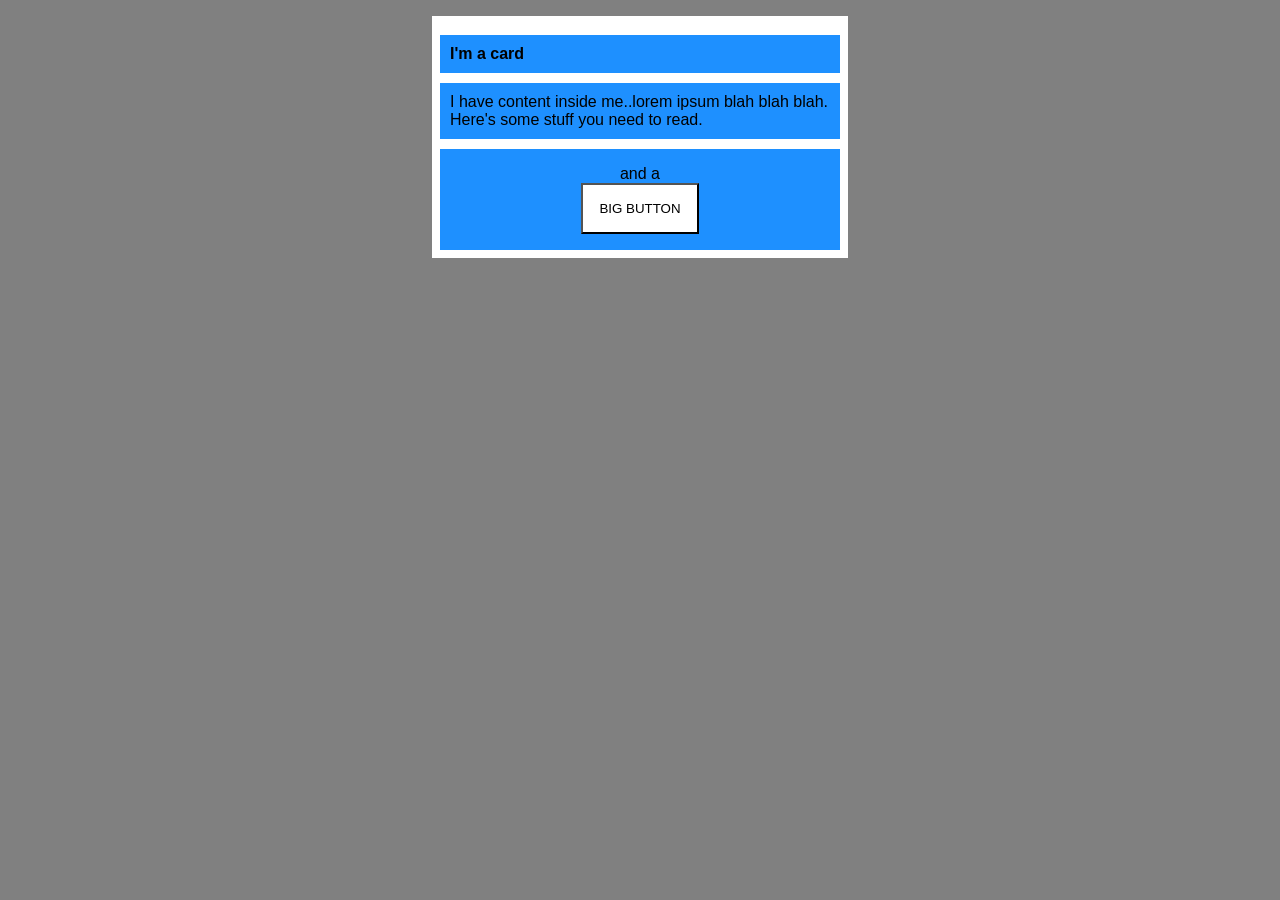
<file: foundations/block-and-inline/02-margin-and-padding-2/index.html>
<!DOCTYPE html>
<html lang="en">
  <head>
    <meta charset="UTF-8">
    <meta http-equiv="X-UA-Compatible" content="IE=edge">
    <meta name="viewport" content="width=device-width, initial-scale=1.0">
    <title>Margin and Padding exercise 2</title>
    <link rel="stylesheet" href="style.css">
  </head>
  <body>
    <div class="card">
      <h1 class="title">I'm a card</h1>
      <div class="content">I have content inside me..lorem ipsum blah blah blah. Here's some stuff you need to read.</div>
      <div class="button-container">and a <button>BIG BUTTON</button></div>
    </div>
  </body>
</html>
</file>
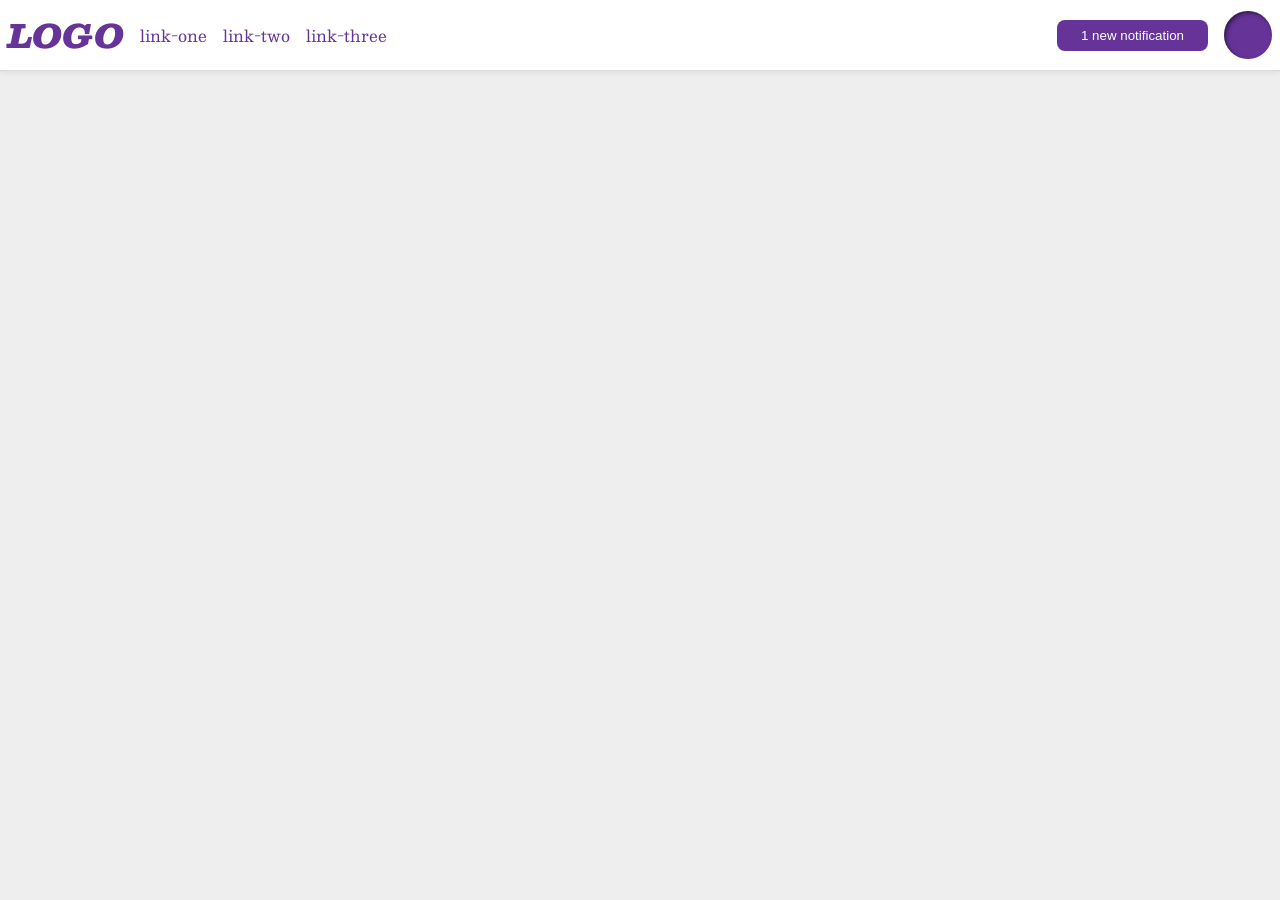
<file: foundations/flex/03-flex-header-2/index.html>
<!doctype html>
<html lang="en">
  <head>
    <meta charset="UTF-8" />
    <meta http-equiv="X-UA-Compatible" content="IE=edge" />
    <meta name="viewport" content="width=device-width, initial-scale=1.0" />
    <title>Flex Header 2</title>
    <link rel="stylesheet" href="style.css" />
  </head>
  <body>
    <div class="header">
      <div class="left-side">
        <div class="logo">LOGO</div>
        <ul class="links">
          <li><a href="https://google.com">link-one</a></li>
          <li><a href="https://google.com">link-two</a></li>
          <li><a href="https://google.com">link-three</a></li>
        </ul>
      </div>
      <div class="right-side">
        <button class="notifications">1 new notification</button>
        <div class="profile-image"></div>
      </div>
    </div>
  </body>
</html>
</file>
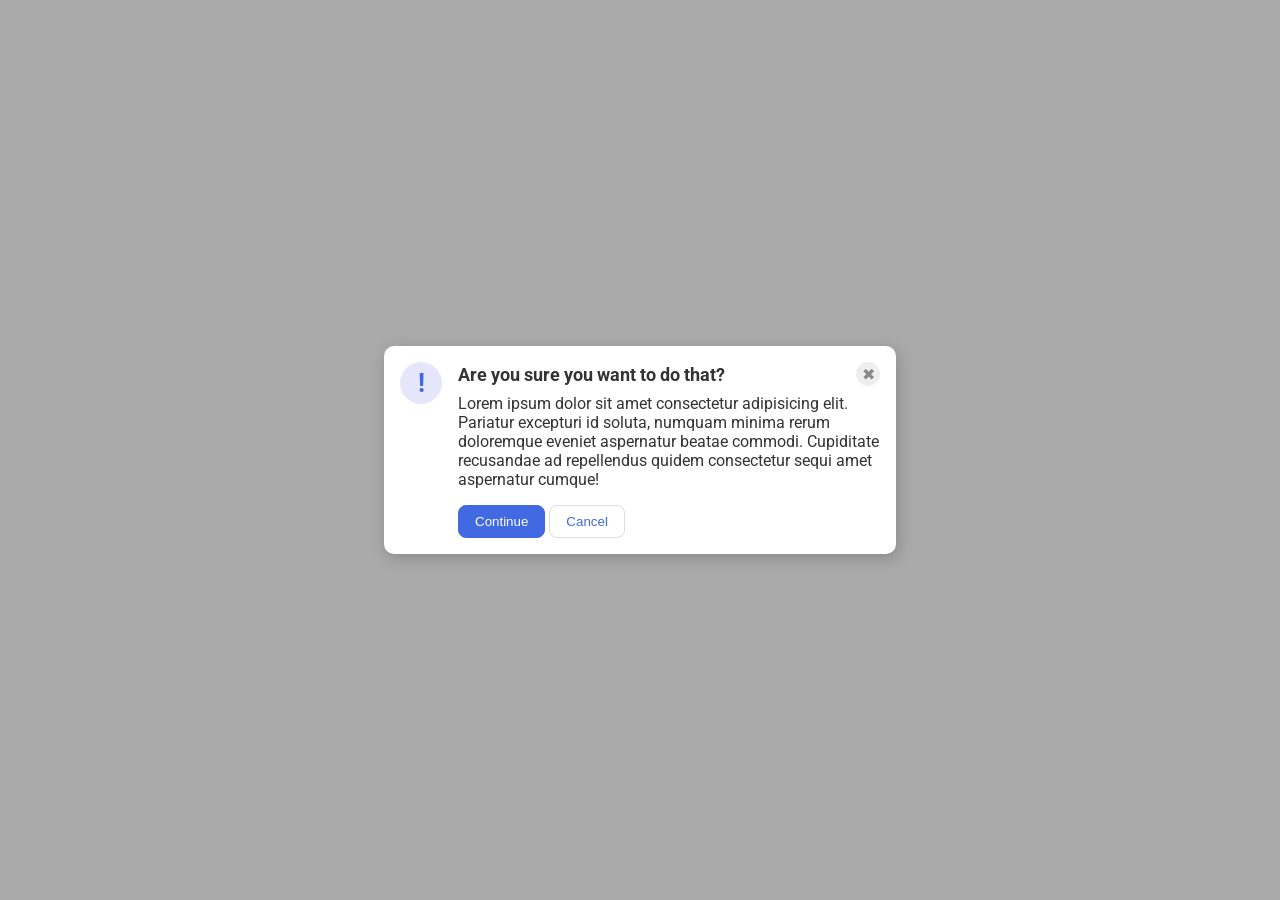
<file: foundations/flex/05-flex-modal/index.html>
<!doctype html>
<html lang="en">
  <head>
    <meta charset="UTF-8" />
    <meta http-equiv="X-UA-Compatible" content="IE=edge" />
    <meta name="viewport" content="width=device-width, initial-scale=1.0" />
    <link rel="stylesheet" href="style.css" />
    <title>Modal</title>
  </head>
  <body>
    <div class="modal">
      <div class="icon">!</div>
      <div class="container">
        <div class="header">
          Are you sure you want to do that?
          <button class="close-button">✖</button>
        </div>
        <div class="text">
          Lorem ipsum dolor sit amet consectetur adipisicing elit. Pariatur
          excepturi id soluta, numquam minima rerum doloremque eveniet
          aspernatur beatae commodi. Cupiditate recusandae ad repellendus quidem
          consectetur sequi amet aspernatur cumque!
        </div>
        <button class="continue">Continue</button>
        <button class="cancel">Cancel</button>
      </div>
    </div>
  </body>
</html>
</file>
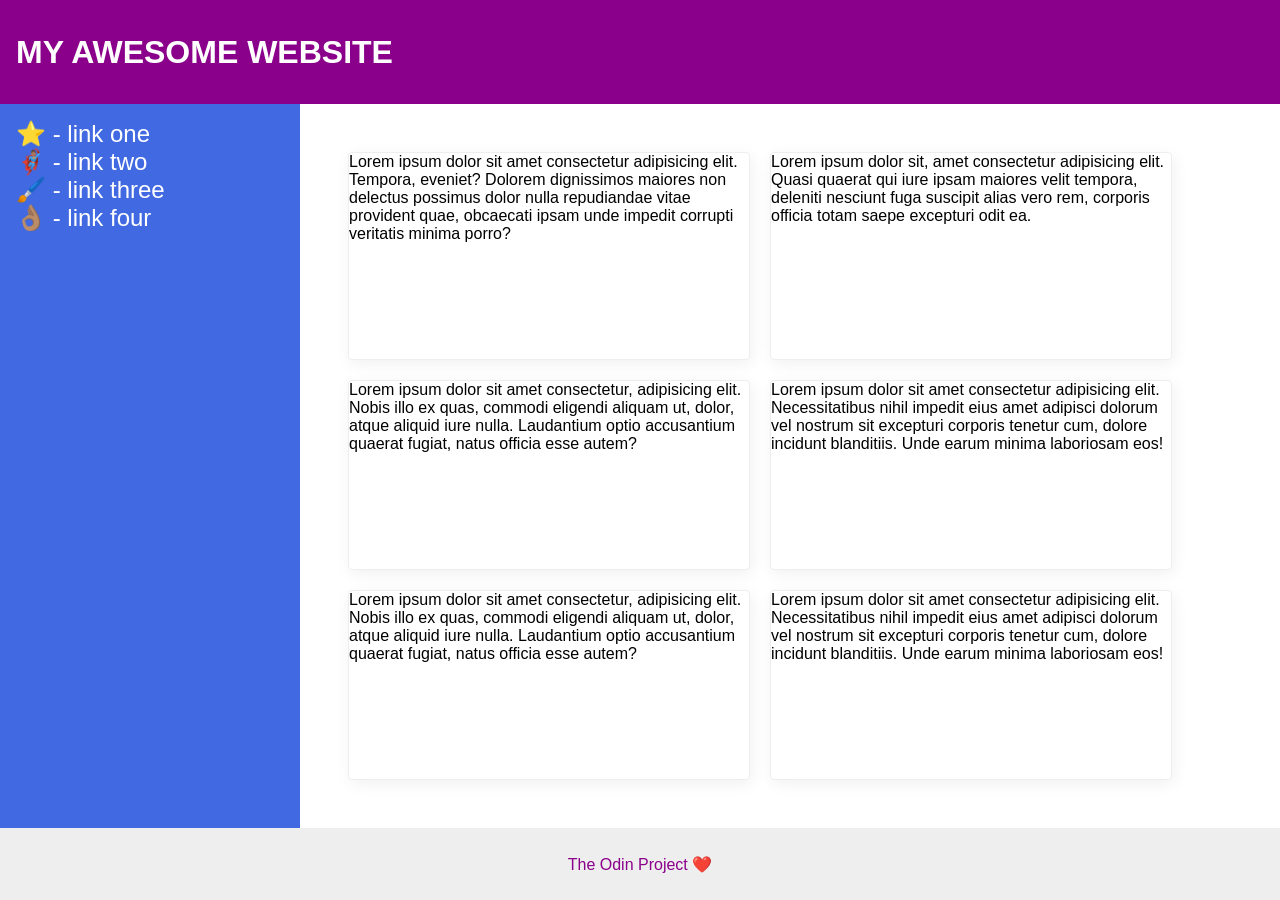
<file: foundations/flex/07-flex-layout-2/index.html>
<!doctype html>
<html lang="en">
  <head>
    <meta charset="UTF-8" />
    <meta http-equiv="X-UA-Compatible" content="IE=edge" />
    <meta name="viewport" content="width=device-width, initial-scale=1.0" />
    <title>The Holy Grail</title>
    <link rel="stylesheet" href="style.css" />
  </head>
  <body>
    <div class="header">MY AWESOME WEBSITE</div>

    <div class="container">
      <div class="sidebar">
        <ul>
          <li><a href="#">⭐ - link one</a></li>
          <li><a href="#">🦸🏽‍♂️ - link two</a></li>
          <li><a href="#">🖌️ - link three</a></li>
          <li><a href="#">👌🏽 - link four</a></li>
        </ul>
      </div>

      <div class="card-container">
        <div class="card">
          Lorem ipsum dolor sit amet consectetur adipisicing elit. Tempora,
          eveniet? Dolorem dignissimos maiores non delectus possimus dolor nulla
          repudiandae vitae provident quae, obcaecati ipsam unde impedit
          corrupti veritatis minima porro?
        </div>
        <div class="card">
          Lorem ipsum dolor sit, amet consectetur adipisicing elit. Quasi
          quaerat qui iure ipsam maiores velit tempora, deleniti nesciunt fuga
          suscipit alias vero rem, corporis officia totam saepe excepturi odit
          ea.
        </div>
        <div class="card">
          Lorem ipsum dolor sit amet consectetur, adipisicing elit. Nobis illo
          ex quas, commodi eligendi aliquam ut, dolor, atque aliquid iure nulla.
          Laudantium optio accusantium quaerat fugiat, natus officia esse autem?
        </div>
        <div class="card">
          Lorem ipsum dolor sit amet consectetur adipisicing elit.
          Necessitatibus nihil impedit eius amet adipisci dolorum vel nostrum
          sit excepturi corporis tenetur cum, dolore incidunt blanditiis. Unde
          earum minima laboriosam eos!
        </div>
        <div class="card">
          Lorem ipsum dolor sit amet consectetur, adipisicing elit. Nobis illo
          ex quas, commodi eligendi aliquam ut, dolor, atque aliquid iure nulla.
          Laudantium optio accusantium quaerat fugiat, natus officia esse autem?
        </div>
        <div class="card">
          Lorem ipsum dolor sit amet consectetur adipisicing elit.
          Necessitatibus nihil impedit eius amet adipisci dolorum vel nostrum
          sit excepturi corporis tenetur cum, dolore incidunt blanditiis. Unde
          earum minima laboriosam eos!
        </div>
      </div>
    </div>
    <div class="footer">The Odin Project ❤️</div>
  </body>
</html>
</file>
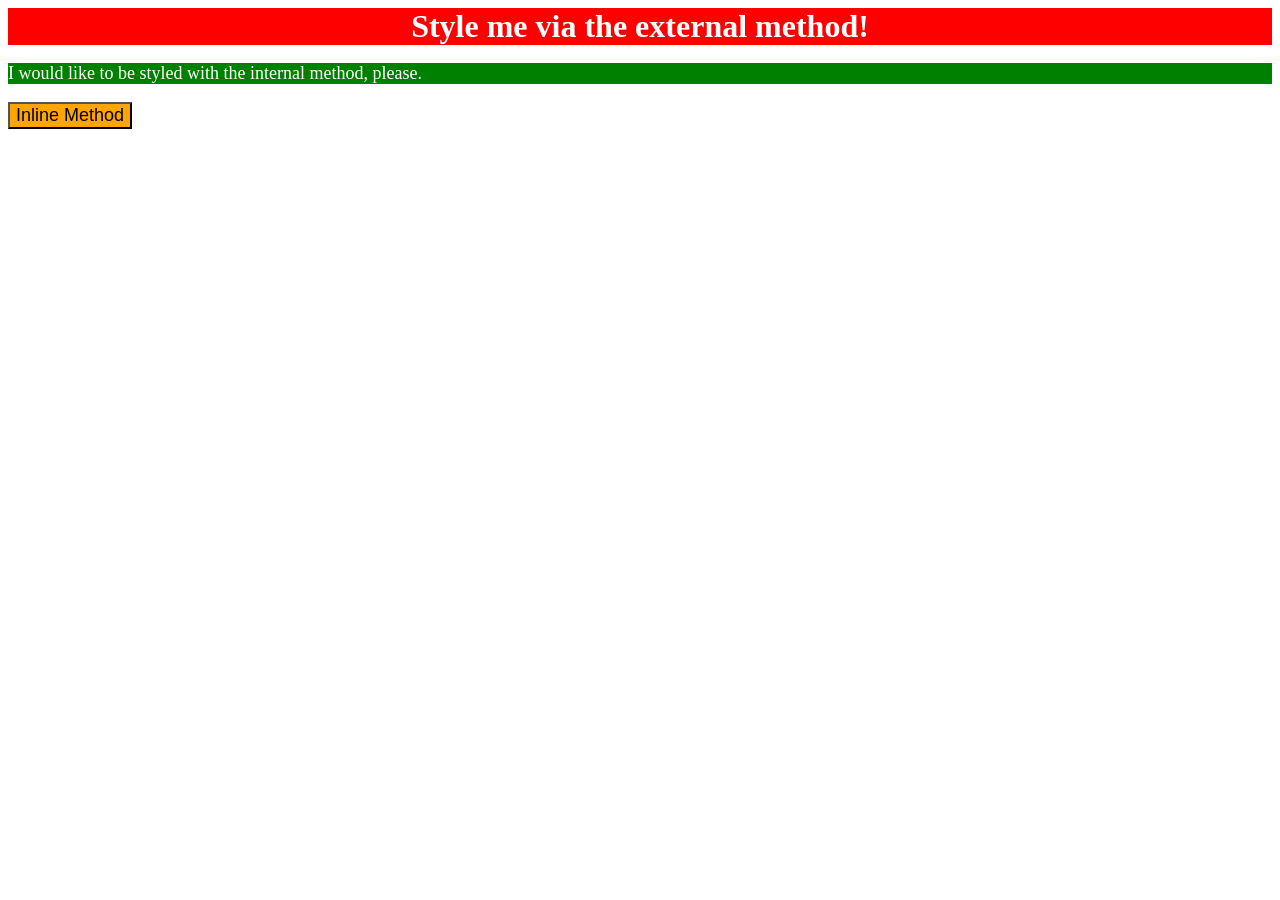
<file: foundations/intro-to-css/01-css-methods/index.html>
<!doctype html>
<html lang="en">
  <head>
    <meta charset="UTF-8" />
    <meta http-equiv="X-UA-Compatible" content="IE=edge" />
    <meta name="viewport" content="width=device-width, initial-scale=1.0" />
    <title>Methods for Adding CSS</title>
    <link rel="stylesheet" href="styles.css" />
    <style>
      p {
        background-color: green;
        color: white;
        font-size: 18px;
      }
    </style>
  </head>
  <body>
    <div>Style me via the external method!</div>
    <p>
      I would like to be styled with the internal method, please.
    </p>
    <button style="background-color: orange; font-size: 18px">
      Inline Method
    </button>
  </body>
</html>
</file>
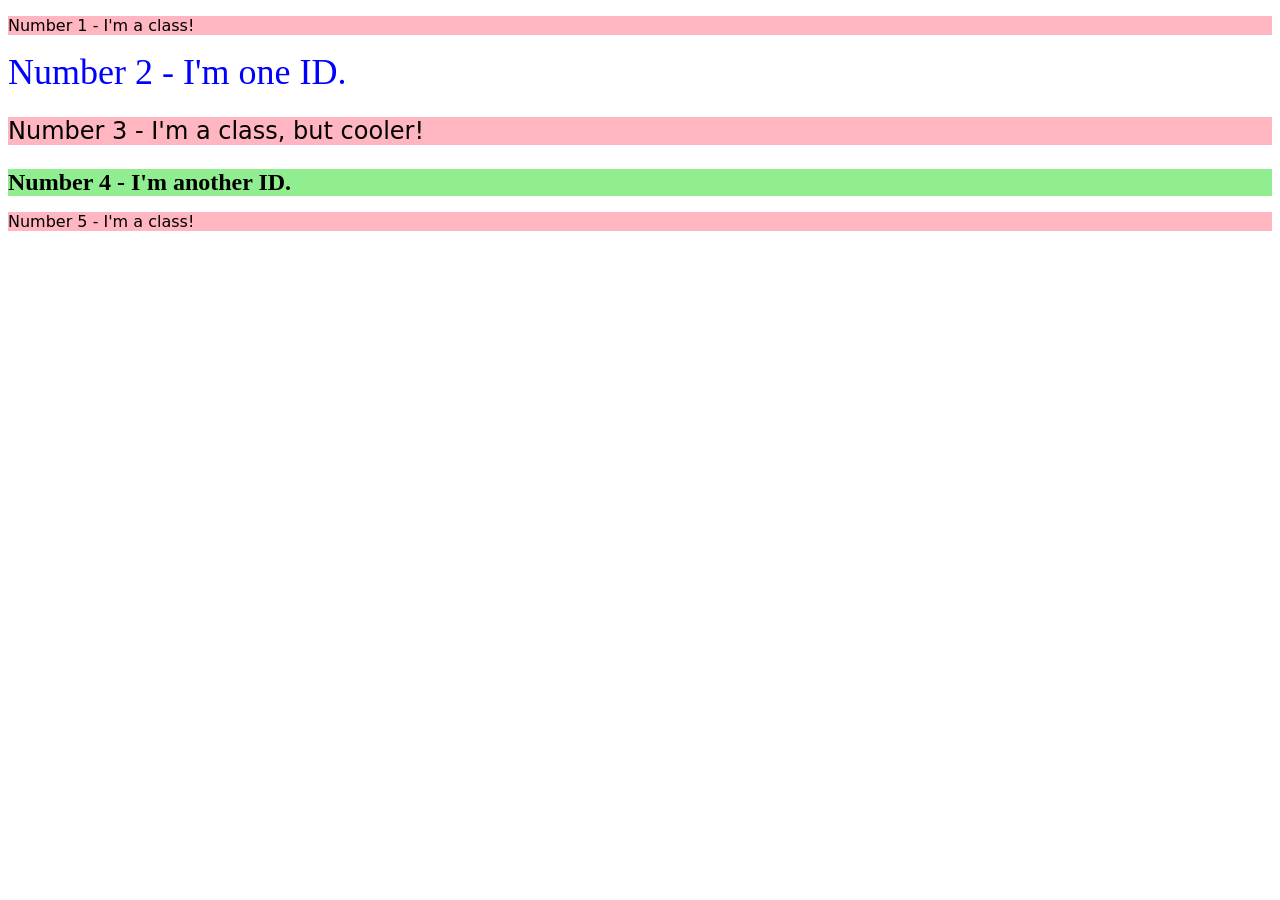
<file: foundations/intro-to-css/02-class-id-selectors/index.html>
<!DOCTYPE html>
<html lang="en">
  <head>
    <meta charset="UTF-8">
    <meta http-equiv="X-UA-Compatible" content="IE=edge">
    <meta name="viewport" content="width=device-width, initial-scale=1.0">
    <title>Class and ID Selectors</title>
    <link rel="stylesheet" href="style.css">
  </head>
  <body>
    <p class="odd">Number 1 - I'm a class!</p>
    <div id="second">Number 2 - I'm one ID.</div>
    <p class="odd third">Number 3 - I'm a class, but cooler!</p>
    <div id="four">Number 4 - I'm another ID.</div>
    <p class="odd">Number 5 - I'm a class!</p>
  </body>
</html>
</file>
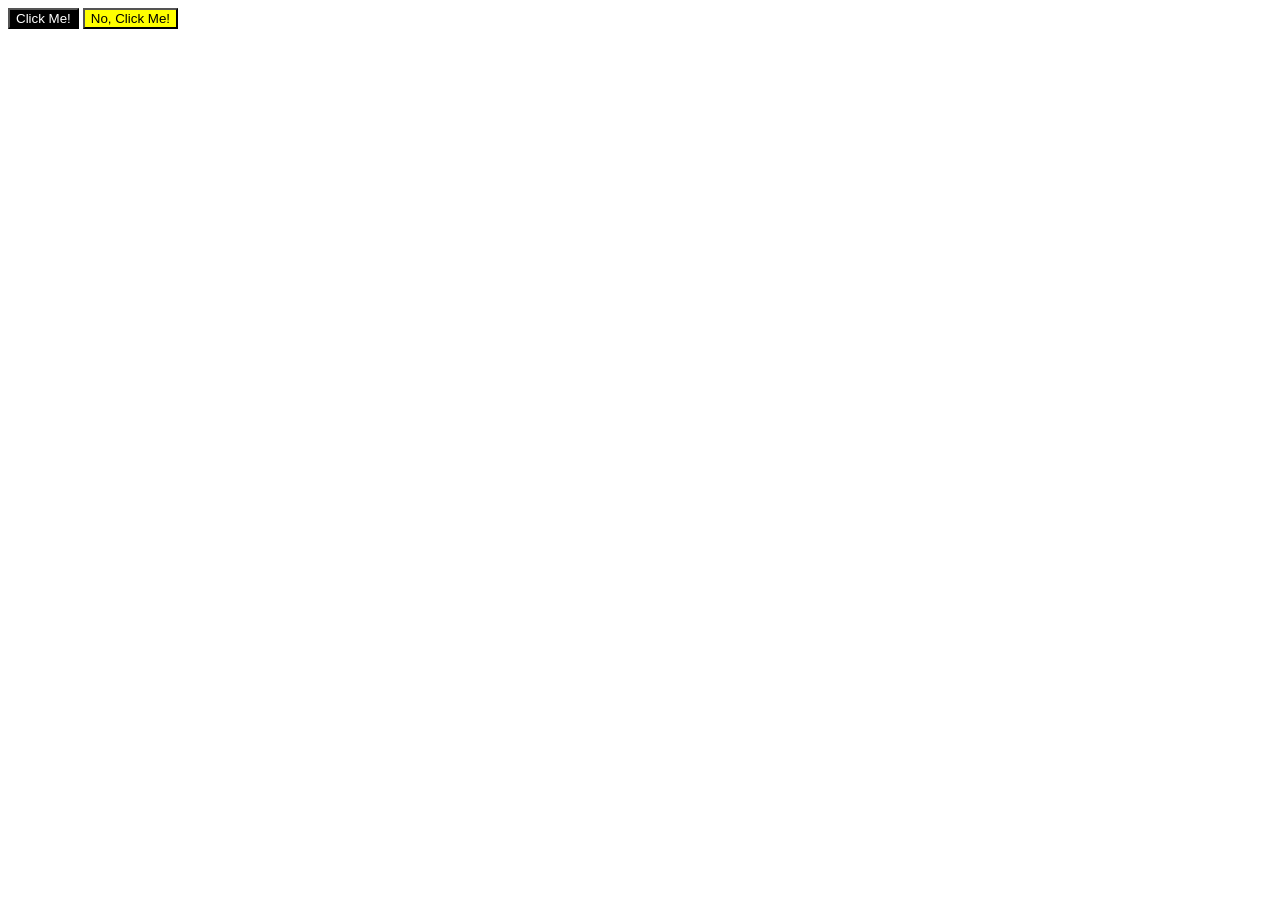
<file: foundations/intro-to-css/03-grouping-selectors/index.html>
<!DOCTYPE html>
<html lang="en">
  <head>
    <meta charset="UTF-8">
    <meta http-equiv="X-UA-Compatible" content="IE=edge">
    <meta name="viewport" content="width=device-width, initial-scale=1.0">
    <title>Grouping Selectors</title>
    <link rel="stylesheet" href="style.css">
  </head>
  <body>
    <button class="first">Click Me!</button>
    <button class="second">No, Click Me!</button>
  </body>
</html>
</file>
<file: foundations/block-and-inline/02-margin-and-padding-2/style.css>
body {
  background: gray;
  font-family: sans-serif;
}

.card {
  width: 400px;
  background: white;
  margin: 16px auto;
}

.title,
.content,
.button-container {
  background: dodgerblue;
}

button {
  background: white;
}

.card{
  padding: 8px;
}

.title{
  margin-bottom: 10px;
  font-size: 16px;
  padding: 10px;
}

.content{
  padding: 10px;
  margin-bottom: 10px;
}

.button-container{
  display: block;
  padding: 16px;
  text-align: center;
}
button{
  display: block;
  padding: 16px;
  margin: auto;
}
</file>
<file: foundations/flex/03-flex-header-2/style.css>
/* this is some magical font-importing.  
you'll learn about it later. */
@import url('https://fonts.googleapis.com/css2?family=Besley:ital,wght@0,400;1,900&display=swap');

body {
  margin: 0;
  background: #eee;
  font-family: Besley, serif;
}

.header {
  background: white;
  border-bottom: 1px solid #ddd;
  box-shadow: 0 0 8px rgba(0,0,0,.1);
}

.profile-image {
  background: rebeccapurple;
  box-shadow: inset 2px 2px 4px rgba(0,0,0,.5);
  border-radius: 50%;
  width: 48px;
  height: 48px;
}

.logo {
  color: rebeccapurple;
  font-size: 32px;
  font-weight: 900;
  font-style: italic;
}

button {
  border: none;
  border-radius: 8px;
  background: rebeccapurple;
  color: white;
  padding: 8px 24px;
}

a {
  /* this removes the line under our links */
  text-decoration: none;
  color: rebeccapurple;
}

ul {
  list-style-type: none;
}


.header{
  display: flex;
  align-items: center;
  flex-direction: row;
  padding: 8px;
  justify-content: space-between;
}



.links{
  display: flex;
  gap: 16px;
  margin: 0;
  padding: 0;
}

.left-side, .right-side{
  display: flex;
  gap:16px;
  align-items: center;
}
</file>
<file: foundations/flex/05-flex-modal/style.css>
@import url('https://fonts.googleapis.com/css2?family=Roboto:wght@400;700&display=swap');

html, body {
  height: 100%;
}

body {
  font-family: Roboto, sans-serif;
  margin: 0;
  background: #aaa;
  color: #333;
  /* I'll give you this one for free lol */
  display: flex;
  align-items: center;
  justify-content: center;
}

.modal {
  background: white;
  width: 480px;
  border-radius: 10px;
  box-shadow: 2px 4px 16px rgba(0,0,0,.2);
}

.icon {
  color: royalblue;
  font-size: 26px;
  font-weight: 700;
  background: lavender;
  width: 42px;
  height: 42px;
  border-radius: 50%;
  display: flex;
  align-items: center;
  justify-content: center;
}

.close-button {
  background: #eee;
  border-radius: 50%;
  color: #888;
  font-weight: 400;
  font-size: 16px;
  height: 24px;
  width: 24px;
  display: flex;
  align-items: center;
  justify-content: center;
  border: 1px solid #eee;
  padding: 0;
}

button {
  cursor: pointer;
  padding: 8px 16px;
  border-radius: 8px;
}

button.continue {
  background: royalblue;
  border: 1px solid royalblue;
  color: white;
}

button.cancel {
  background: white;
  border: 1px solid #ddd;
  color: royalblue;
}

/* SOLUTION */

.modal{
  display: flex;
  gap: 16px;
  padding: 16px;
}

.icon{
  flex-shrink: 0;
}

.header{
  display: flex;
  align-items: center;
  font-size: 18px;
  font-weight: 700;
  justify-content: space-between;
  margin-bottom: 8px;
}

.text{
  margin-bottom: 16px;
}
</file>
<file: foundations/flex/07-flex-layout-2/style.css>
body {
  font-family: -apple-system, BlinkMacSystemFont, 'Segoe UI', Roboto, Oxygen, Ubuntu, Cantarell, 'Open Sans', 'Helvetica Neue', sans-serif;
  margin: 0;
  min-height: 100vh;
}

.header {
  height: 72px;
  background: darkmagenta;
  color: white;
}

.footer {
  height: 72px;
  background: #eee;
  color: darkmagenta;
}

.sidebar {
  width: 300px;
  background: royalblue;
  box-sizing: border-box;
}

.card {
  border: 1px solid #eee;
  box-shadow: 2px 4px 16px rgba(0,0,0,.06);
  border-radius: 4px;
}

/* Solution */
body{
  display: flex;
  flex-direction: column;
}

.header{
  padding: 16px;
  font-weight: 900;
  display: flex;
  align-items: center;
  font-size: 32px;
}

ul {
  padding: 0;
  margin:0;
  list-style: none;
}


a{
  color: white;
  text-decoration: none;
  font-size: 24px;

}

.sidebar{
  display: flex;
  padding: 16px;
  flex-shrink: 0;
  width: 300px;
}

.footer{
  text-align: center;
  display: flex;
  align-items: center;
  justify-content: center;
}

.container{
  display: flex;
  flex: 1;
}

.card-container{
  display: flex;
  flex: 1;
  flex-wrap: wrap;
  padding: 48px;
  gap: 20px;
}

.card {
  flex-basis: 400px;

}
</file>
<file: foundations/intro-to-css/01-css-methods/styles.css>
div{
    background-color: red;
    color: white;
    font-size: 32px;
    text-align: center;
    font-weight: 700;
}

p{
    background-color: green;
    color: white;
    font-size: 18px;
}

button {
    background-color: orange;
    font-size: 18px;
}
</file>
<file: foundations/intro-to-css/02-class-id-selectors/style.css>
/* Add CSS Styling */
.odd{
    background-color: lightpink;
    font-family: Verdana,'DejaVu Sans',sans-serif;
}
#second{
    color: blue;
    font-size: 36px;
}
.third{
    font-size: 24px;
}

#four{
    background-color: lightgreen;
    font-size: 24px;
    font-weight: 700;
}
</file>
<file: foundations/intro-to-css/03-grouping-selectors/style.css>
/* Add CSS Styling */
.first,
.second{
    font-family: Helvetica, 'Times New Roman',sans-serif;
    font-size: 28;
}

.first {
    background-color: black;
    color: white;
}
.second {
    background-color: yellow;
}
</file>
